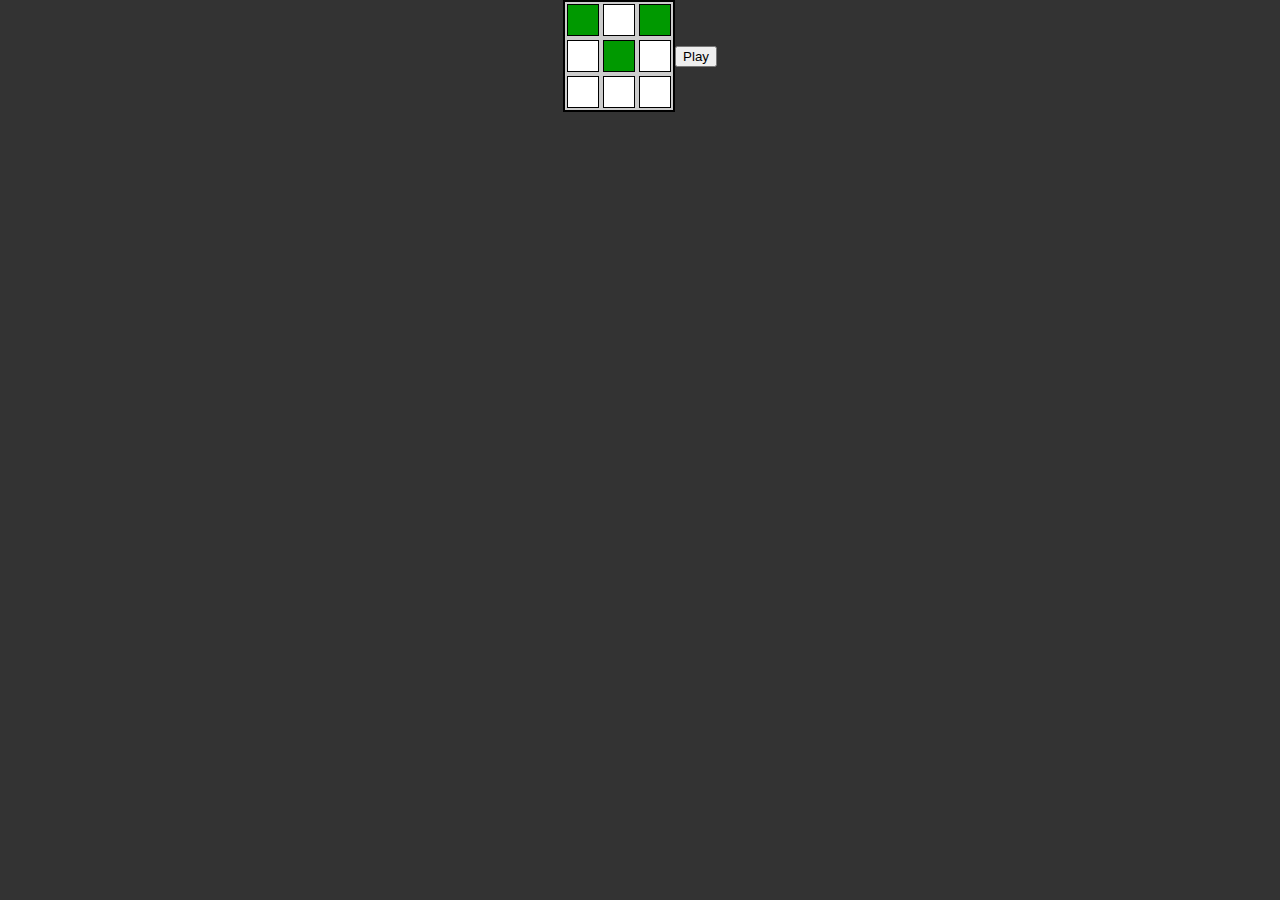
<file: clase-2018-05-31/index.html>
<!DOCTYPE html>
<html lang="en" dir="ltr">
  <head>
    <meta charset="utf-8">
    <title>clase javascript</title>
    <link rel="stylesheet" href="css/reset.css">
    <link rel="stylesheet" href="css/style.css">
    <script type="text/javascript" src="app.js"></script>
  </head>
  <body>
  <div class="game">
  <ul class="board">
   <li class='alive'></li>
   <li></li>
   <li class="alive"></li>
   <li></li>
   <li class="alive"></li>
   <li></li>
   <li></li>
   <li></li>
   <li></li>
  </ul>
   <button type="button" id="play" name="button">Play</button>
  </div>
  </body>
</html>
</file>
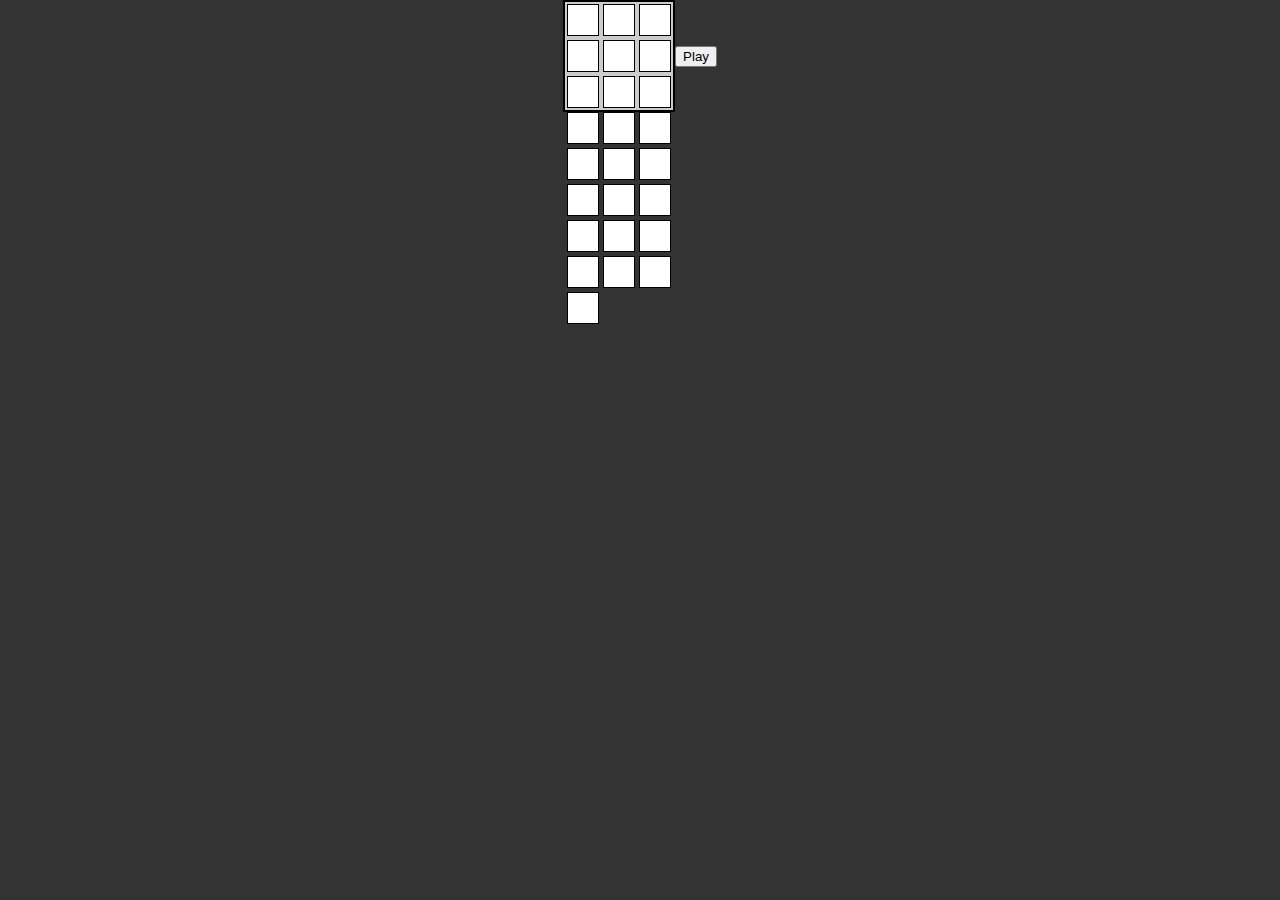
<file: clase-2018-06-07/index.html>
<!DOCTYPE html>
<html lang="en" dir="ltr">
  <head>
    <meta charset="utf-8">
    <title>clase javascript</title>
    <link rel="stylesheet" href="css/reset.css">
    <link rel="stylesheet" href="css/style.css">
    <script type="text/javascript" src="js/Cell.js"></script>
    <script type="text/javascript" src="js/board.js"></script>
    <script type="text/javascript" src="js/app.js"></script>
  </head>
  <body>
  <div class="game">
  <ul class="board">
  </ul>
   <button type="button" id="play" name="button">Play</button>
  </div>
  </body>
</html>
</file>
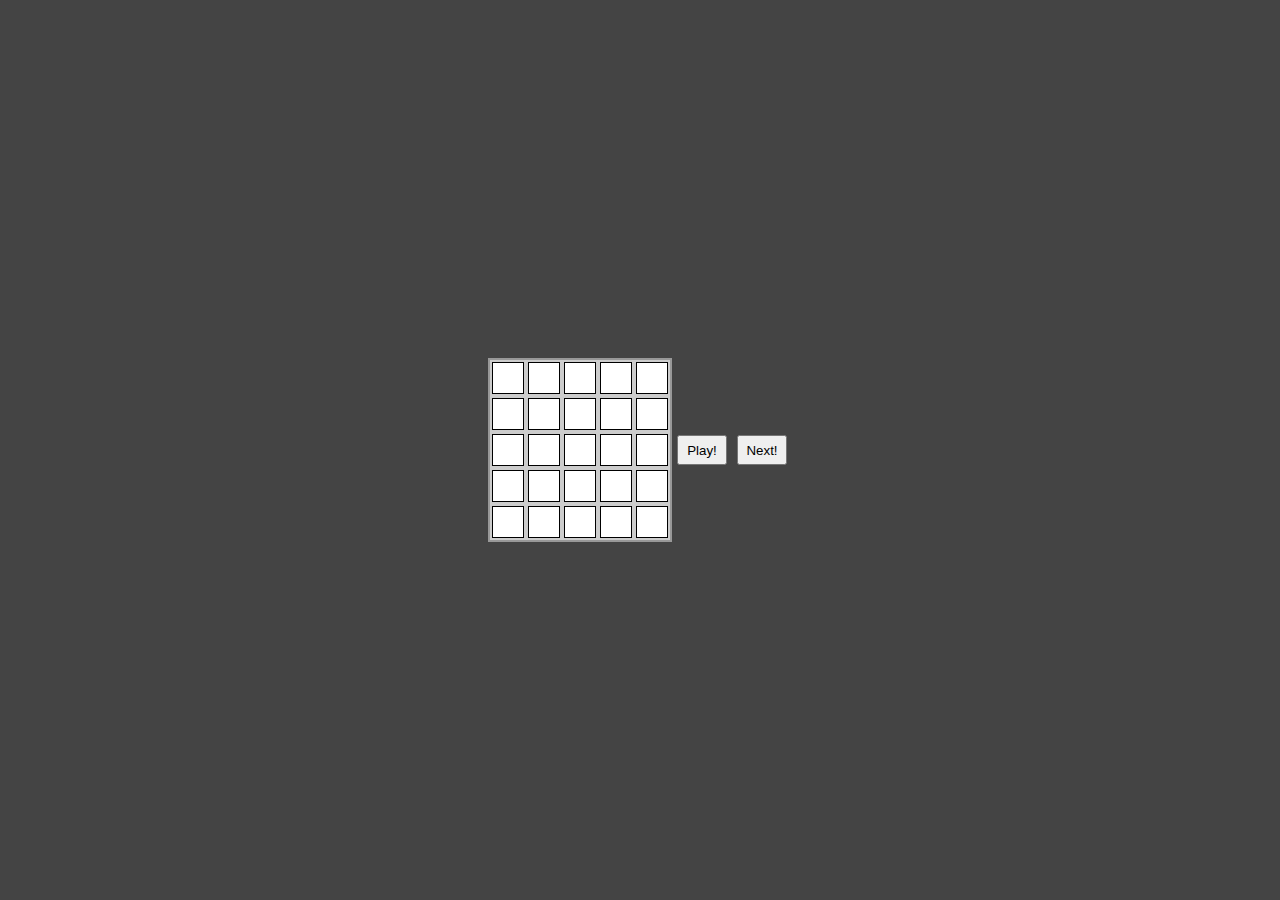
<file: clase-2018-06-14/index.html>
<!DOCTYPE html>
<html lang="es" dir="ltr">
  <head>
    <meta charset="utf-8">
    <title>Javascript 1</title>
    <link rel="stylesheet" href="css/reset.css">
    <link rel="stylesheet" href="css/main.css">
    <script type="text/javascript" src="js/game-of-life.js"></script>
    <script type="text/javascript" src="js/cell.js"></script>
    <script type="text/javascript" src="js/board.js"></script>
    <script type="text/javascript" src="js/game.js"></script>
    <script type="text/javascript" src="js/app.js"></script>
  </head>
  <body>
    <div class="game">
      <ul class="board"></ul>
      <button id="play" type="button" name="play">Play!</button>
      <button id="next" type="button" name="next">Next!</button>
    </div>
  </body>
</html>
</file>
<file: clase-2018-05-31/css/style.css>
html,body{
  background-color: #333;
}
.board{
  background-color: #ccc;
  border: 2px solid #999;
}
.board li{
  width: 30px;
  height: 30px;
  margin: 2px;
  background-color: #fff;
  border:1px solid #000;
  cursor: pointer;
}
.board li.alive{
  background-color: #090;
}
.game{
  display: flex;
  align-items: center;
  justify-content: center;
  width: 100wh;
  height 100wh;
}
.board{
  display: flex;
  flex-wrap: wrap;
  background-color: #ccc;
  border: 2px solid;
  width:  108px;
  height: 108px;
}
botton{
  margin: 5px;
}
</file>
<file: clase-2018-06-07/css/style.css>
html,body{
  background-color: #333;
}
.board{
  background-color: #ccc;
  border: 2px solid #999;
}
.board li{
  width: 30px;
  height: 30px;
  margin: 2px;
  background-color: #fff;
  border:1px solid #000;
  cursor: pointer;
}
.board li.alive{
  background-color: #090;
}
.game{
  display: flex;
  align-items: center;
  justify-content: center;
  width: 100wh;
  height 100wh;
}
.board{
  display: flex;
  flex-wrap: wrap;
  background-color: #ccc;
  border: 2px solid;
  width:  108px;
  height: 108px;
}
botton{
  margin: 5px;
}
</file>
<file: clase-2018-06-14/css/main.css>
html, body {
  background-color: #444;
}
.game {
  display: flex;
  align-items: center;
  justify-content: center;
  width: 100vw;
  height: 100vh;
}

.board {
  background-color: #ccc;
  border-style: solid;
  border-width: 2px;
  border-color: #999;
  width: 180px;
  height: 180px;
  display: flex;
  flex-wrap: wrap;
}

.board li {
  width: 30px;
  height: 30px;
  margin: 2px;
  background-color: white;
  border: 1px solid black;
  cursor: pointer;
}

.board li.alive {
  background-color: #000;
}

button {
  margin: 5px;
  width: 50px;
  height: 30px;
  cursor: pointer;
}
</file>
